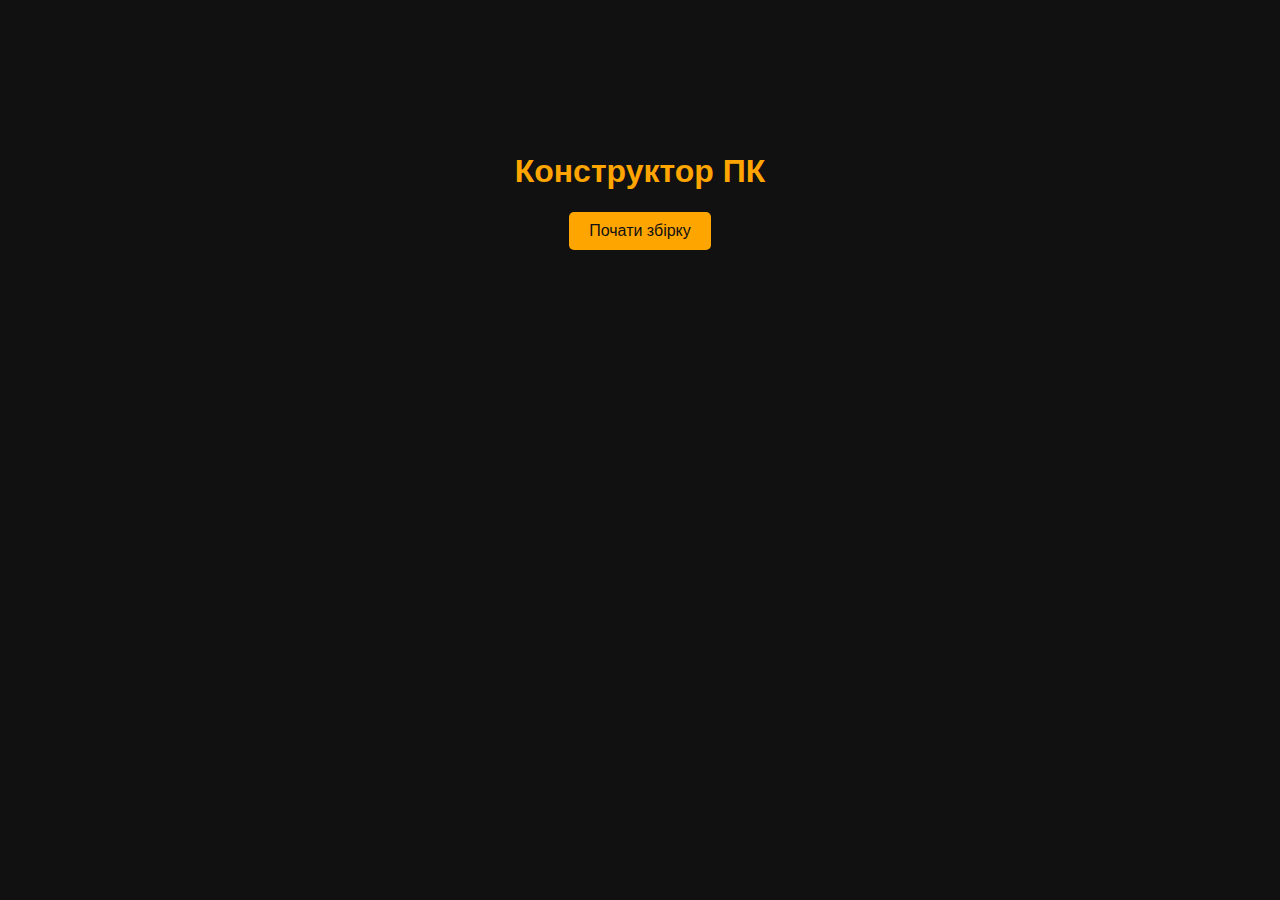
<file: src/main/resources/static/index.html>
<!DOCTYPE html>
<html lang="uk">
<head>
    <meta charset="UTF-8">
    <title>Головна - PC Builder</title>
    <link rel="stylesheet" href="style.css">
</head>
<body>
<div class="container center">
    <h1>Конструктор ПК</h1>
    <button onclick="location.href='builder.html'">Почати збірку</button>
</div>
</body>
</html>
</file>
<file: src/main/resources/static/style.css>
body {
    background-color: #111;
    color: #ffa500;
    font-family: Arial, sans-serif;
    margin: 0;
    padding: 0;
}

.container {
    max-width: 600px;
    margin: auto;
    padding: 2rem;
}

.center {
    text-align: center;
    margin-top: 100px;
}

button {
    background-color: #ffa500;
    color: #111;
    border: none;
    padding: 10px 20px;
    cursor: pointer;
    font-size: 1rem;
    border-radius: 5px;
}

select {
    width: 100%;
    padding: 10px;
    margin-bottom: 1rem;
    background-color: #222;
    color: #ffa500;
    border: 1px solid #ffa500;
}
</file>
